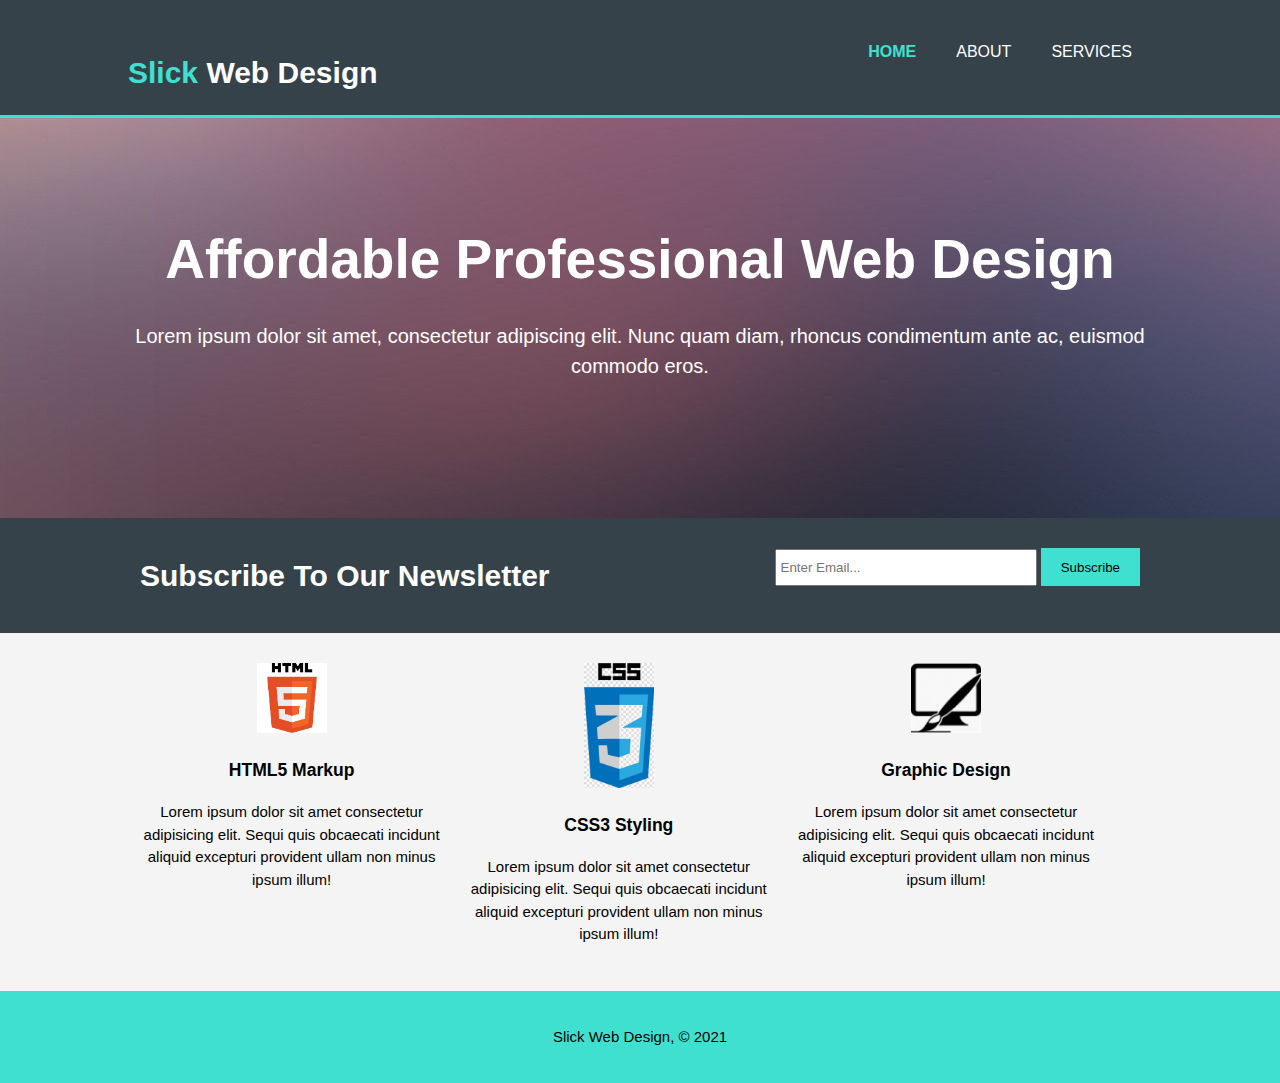
<file: index.html>
<!DOCTYPE html>
<html lang="en">
<head>
    <meta charset="UTF-8">
    <meta http-equiv="X-UA-Compatible" content="IE=edge">
    <meta name="viewport" content="width=device-width">
    <meta name="description" content="Affordable and professional web design">
    <meta name="keywords" content="web design, affordable web design, professional web design">
    <meta name="author" content="Nafiu Gwandu">
    <title>Slick Web Design | Welcome</title>
    <link rel="shortcut icon" type="image/jpg" href="img/favicon.png"/>
    <link rel="stylesheet" href="./css/style.css">
</head>
<body>
    <header>
        <div class="container">
            <div id="branding">
                <h1><span class="highlight">Slick</span> Web Design</h1>
            </div>
            <nav>
                <ul>
                    <li class="current"><a href="index.html">Home</a></li>
                    <li><a href="about.html">About</a></li>
                    <li><a href="services.html">Services</a></li>
                </ul>
            </nav>
        </div>
    </header>

    <section id="showcase">
        <div class="container">
            <h1>Affordable Professional Web Design</h1>
            <p>Lorem ipsum dolor sit amet, consectetur adipiscing elit. Nunc quam diam, rhoncus condimentum ante ac, euismod commodo eros. </p>
        </div> 
    </section>

    <section id="newsletter">
        <div class="container">
            <h1>Subscribe To Our Newsletter</h1>
            <form>
                 <input type="email" placeholder="Enter Email...">
                 <button type="submit" class="button_1">Subscribe</button>
            </form>
        </div>
    </section>

    <section id="boxes">
        <div class="container">
            <div class="box">
                <img src="img/html logo.png">
                <h3>HTML5 Markup</h3>
                <p>Lorem ipsum dolor sit amet consectetur adipisicing elit. Sequi quis obcaecati incidunt aliquid excepturi provident ullam non minus ipsum illum!</p>
            </div>
            <div class="box">
                <img src="img/css logo.png">
                <h3>CSS3 Styling</h3>
                <p>Lorem ipsum dolor sit amet consectetur adipisicing elit. Sequi quis obcaecati incidunt aliquid excepturi provident ullam non minus ipsum illum!</p>
            </div>
            <div class="box">
                <img src="img/design logo.png">
                <h3>Graphic Design</h3>
                <p>Lorem ipsum dolor sit amet consectetur adipisicing elit. Sequi quis obcaecati incidunt aliquid excepturi provident ullam non minus ipsum illum!</p>
            </div>
        </div>
    </section>

    <footer>
        <p>Slick Web Design, &copy; 2021</p>
    </footer>
</body>
</html>
</file>
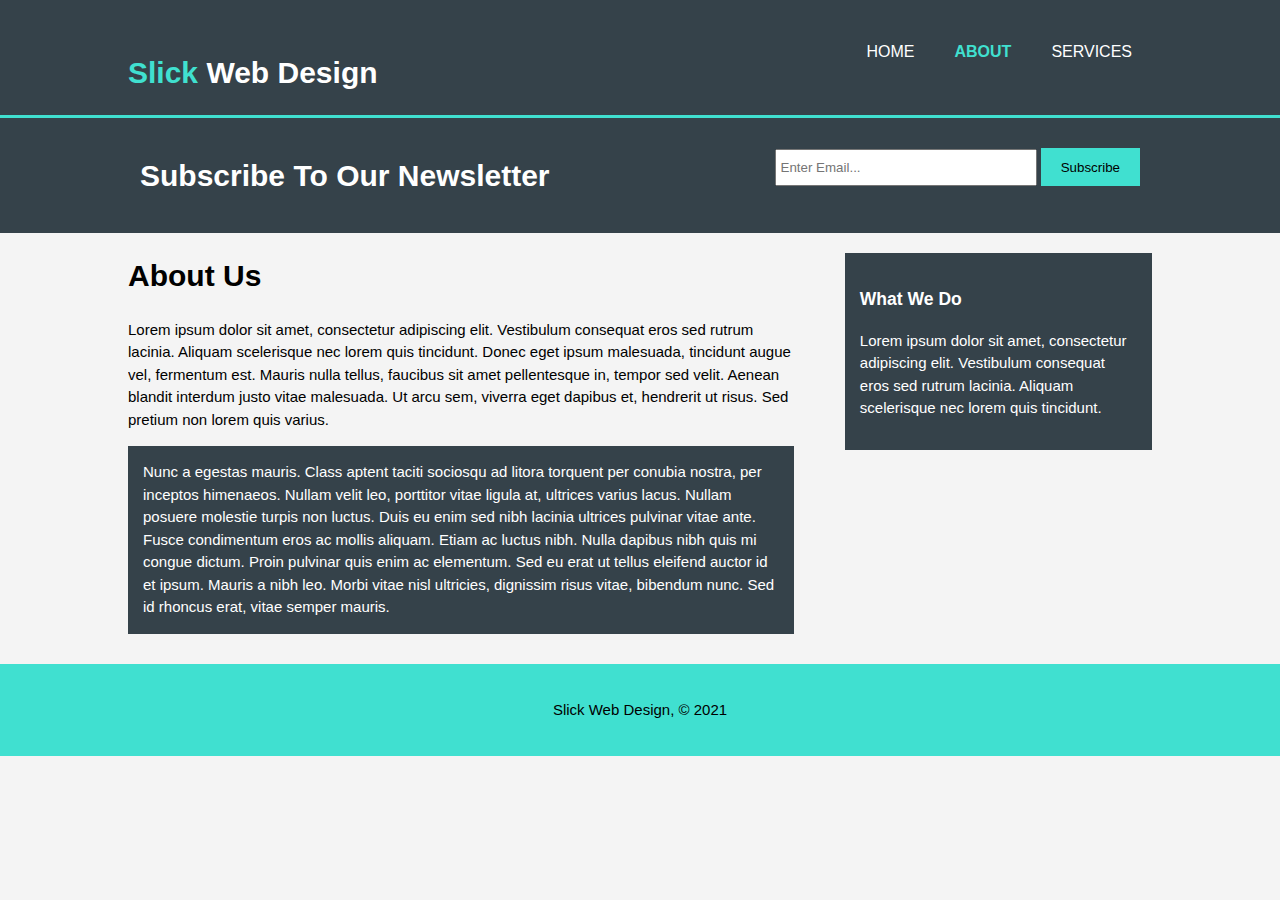
<file: about.html>
<!DOCTYPE html>
<html lang="en">
<head>
    <meta charset="UTF-8">
    <meta http-equiv="X-UA-Compatible" content="IE=edge">
    <meta name="viewport" content="width=device-width">
    <meta name="description" content="Affordable and professional web design">
    <meta name="keywords" content="web design, affordable web design, professional web design">
    <meta name="author" content="Nafiu Gwandu">
    <title>Slick Web Design | About</title>
    <link rel="stylesheet" href="./css/style.css">
</head>
<body>
    <header>
        <div class="container">
            <div id="branding">
                <h1><span class="highlight">Slick</span> Web Design</h1>
            </div>
            <nav>
                <ul>
                    <li><a href="index.html">Home</a></li>
                    <li class="current"><a href="about.html">About</a></li>
                    <li><a href="services.html">Services</a></li>
                </ul>
            </nav>
        </div>
    </header>

    <section id="newsletter">
        <div class="container">
            <h1>Subscribe To Our Newsletter</h1>
            <form>
                 <input type="email" placeholder="Enter Email...">
                 <button type="submit" class="button_1">Subscribe</button>
            </form>
        </div>
    </section>

    <section id="main">
        <div class="container">
            <article id="main-col">
                <h1 class="page-title">About Us</h1>
                  <p>
                    Lorem ipsum dolor sit amet, consectetur adipiscing elit. Vestibulum consequat eros sed rutrum lacinia. Aliquam scelerisque nec lorem quis tincidunt. Donec eget ipsum malesuada, tincidunt augue vel, fermentum est. Mauris nulla tellus, faucibus sit amet pellentesque in, tempor sed velit. Aenean blandit interdum justo vitae malesuada. Ut arcu sem, viverra eget dapibus et, hendrerit ut risus. Sed pretium non lorem quis varius.
                  </p>
                  <p class="dark">
                    Nunc a egestas mauris. Class aptent taciti sociosqu ad litora torquent per conubia nostra, per inceptos himenaeos. Nullam velit leo, porttitor vitae ligula at, ultrices varius lacus. Nullam posuere molestie turpis non luctus. Duis eu enim sed nibh lacinia ultrices pulvinar vitae ante. Fusce condimentum eros ac mollis aliquam. Etiam ac luctus nibh. Nulla dapibus nibh quis mi congue dictum. Proin pulvinar quis enim ac elementum. Sed eu erat ut tellus eleifend auctor id et ipsum. Mauris a nibh leo. Morbi vitae nisl ultricies, dignissim risus vitae, bibendum nunc. Sed id rhoncus erat, vitae semper mauris.
                  </p>
            </article>

            <aside id="sidebar">
                <div class="dark">
                  <h3>What We Do</h3>
                    <p>Lorem ipsum dolor sit amet, consectetur adipiscing elit. Vestibulum consequat eros sed rutrum lacinia. Aliquam scelerisque nec lorem quis tincidunt.</p>
                </div>
            </aside>
        </div>
    </section>

    <footer>
        <p>Slick Web Design, &copy; 2021</p>
    </footer>
</body>
</html>
</file>
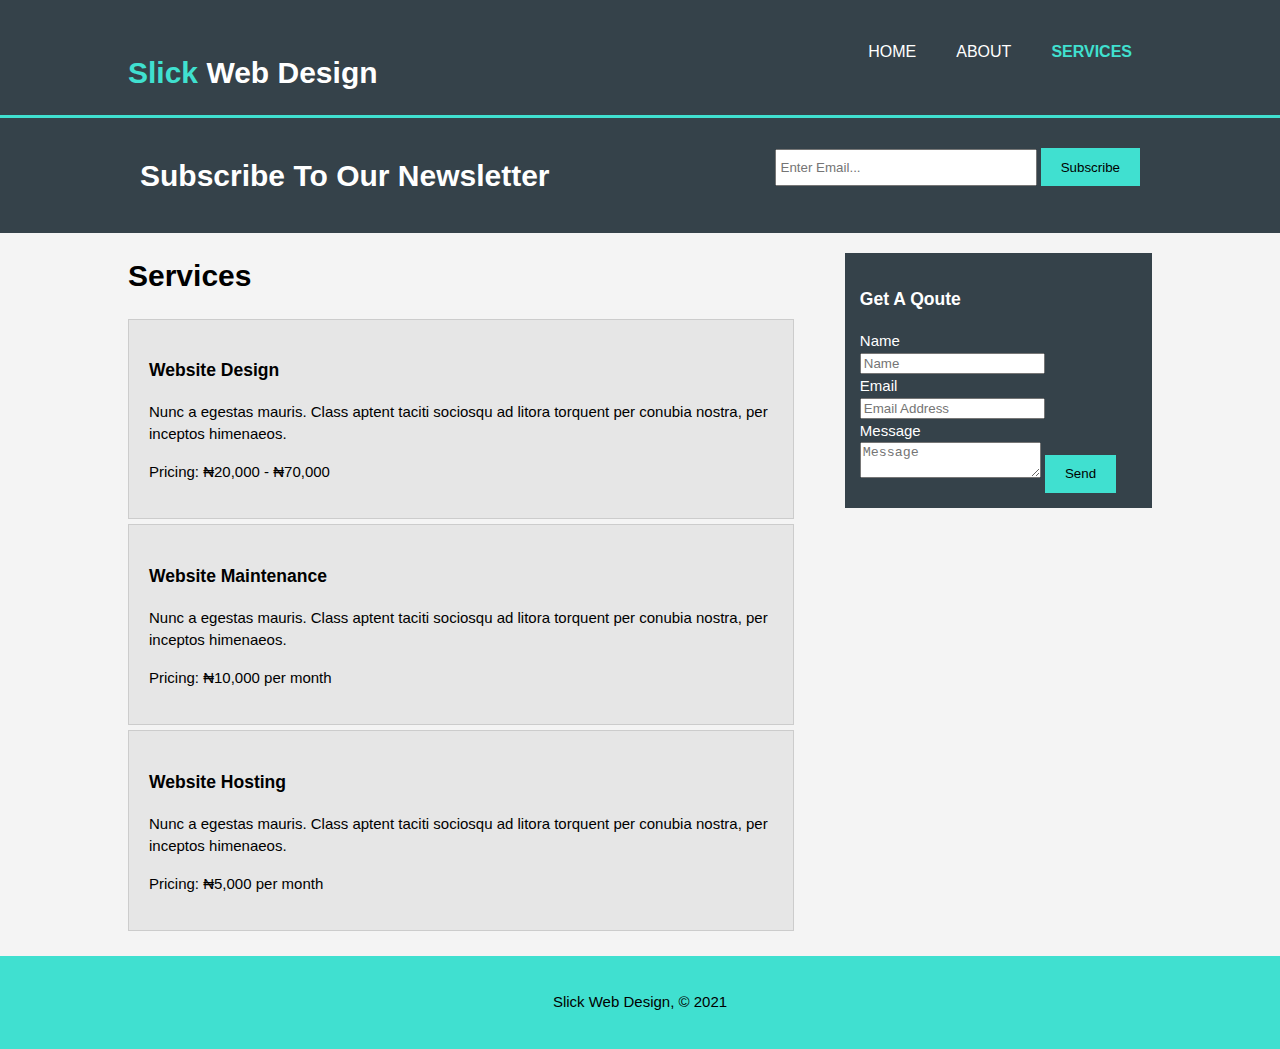
<file: services.html>
<!DOCTYPE html>
<html lang="en">
<head>
    <meta charset="UTF-8">
    <meta http-equiv="X-UA-Compatible" content="IE=edge">
    <meta name="viewport" content="width=device-width">
    <meta name="description" content="Affordable and professional web design">
    <meta name="keywords" content="web design, affordable web design, professional web design">
    <meta name="author" content="Nafiu Gwandu">
    <title>Slick Web Design | Services</title>
    <link rel="stylesheet" href="./css/style.css">
</head>
<body>
    <header>
        <div class="container">
            <div id="branding">
                <h1><span class="highlight">Slick</span> Web Design</h1>
            </div>
            <nav>
                <ul>
                    <li><a href="index.html">Home</a></li>
                    <li><a href="about.html">About</a></li>
                    <li class="current"><a href="services.html">Services</a></li>
                </ul>
            </nav>
        </div>
    </header>

    <section id="newsletter">
        <div class="container">
            <h1>Subscribe To Our Newsletter</h1>
            <form>
                 <input type="email" placeholder="Enter Email...">
                 <button type="submit" class="button_1">Subscribe</button>
            </form>
        </div>
    </section>

    <section id="main">
        <div class="container">
            <article id="main-col">
                <h1 class="page-title">Services</h1>
                  <ul id="services">
                     <li>
                         <h3>Website Design</h3>
                          <p>Nunc a egestas mauris. Class aptent taciti sociosqu ad litora torquent per conubia nostra, per inceptos himenaeos.</p>
                          <p>Pricing: &#8358;20,000 - &#8358;70,000</p>
                     </li>
                     <li>
                        <h3>Website Maintenance</h3>
                         <p>Nunc a egestas mauris. Class aptent taciti sociosqu ad litora torquent per conubia nostra, per inceptos himenaeos.</p>
                         <p>Pricing: &#8358;10,000 per month</p>
                    </li>
                    <li>
                        <h3>Website Hosting</h3>
                         <p>Nunc a egestas mauris. Class aptent taciti sociosqu ad litora torquent per conubia nostra, per inceptos himenaeos.</p>
                         <p>Pricing: &#8358;5,000 per month</p>
                    </li>
                  </ul>
            </article>

            <aside id="sidebar">
                <div class="dark">
                  <h3>Get A Qoute</h3>
                    <form class="qoute">
                        <div>
                            <label>Name</label><br>
                            <input type="text" placeholder="Name">
                        </div>
                        <div>
                            <label>Email</label><br>
                            <input type="email" placeholder="Email Address">
                        </div>
                        <div>
                            <label>Message</label><br>
                            <textarea placeholder="Message"></textarea>
                            <button class="button_1" type="submit">Send</button>
                        </div>
                    </form>
                </div>
            </aside>
        </div>
    </section>

    <footer>
        <p>Slick Web Design, &copy; 2021</p>
    </footer>
</body>
</html>
</file>
<file: css/style.css>
body {
    font: 15px/1.5 Arial, Helvetica, sans-serif;
    padding: 0;
    margin: 0;
    background-color: #f4f4f4;
}

/* Global */
.container {
    width: 80%;
    margin: auto;
    overflow: hidden;
}

 ul {
    margin: 0;
    padding: 0;
}

.button_1 {
    height: 38px;
    background: #40e0d0;
    border: 0;
    padding-left: 20px;
    padding-right: 20px;
    color: black;
}

.dark {
    padding: 15px;
    background: #35424a;
    color: #ffffff;
    margin-top: 10px;
    margin-bottom: 10px;
}


/* Header */
header {
    background: #35424a;
    color: #ffffff;
    padding-top: 30px;
    min-height: 70px;
    border-bottom: #40e0d0 3px solid;
}

header a {
    color: #ffffff;
    text-decoration: none;
    text-transform: uppercase;
    font-size: 16px;
}


header li {
    float:left;
    display: inline;
    padding: 0 20px 0 20px;
}

header #branding {
    float: left;
}

header #brandung h1 {
    margin: 0;
}

header nav {
    float: right;
    margin-top: 10px;
}

header .highlight, header .current a {
    color: #40e0d0;
    font-weight: bold;
}

header a:hover {
    color: red;
    font-weight: bold;
}

/* Showcase */
#showcase {
    min-height: 400px;
    background: url('../img/showcase\ copy.jpeg') no-repeat 0 -400px;
    text-align: center;
    color: #ffffff;
}

#showcase h1 {
    margin-top: 100px;
    font-size: 55px;
    margin-bottom: 10px;
}

#showcase p {
    font-size: 20px;
}

/* Newsletter */
#newsletter {
    padding: 15px;
    color: #ffffff;
    background: #35424a;
}

#newsletter h1 {
    float: left;
}

#newsletter form {
    float: right;
    margin-top: 15px;
}

#newsletter input[type="email"] {
    padding: 4px;
    height: 25px;
    width: 250px;
}

/* Boxes */
#boxes {
    margin-top: 20px;
}

#boxes .box {
    float: left;
    text-align: center;
    width: 30%;
    padding: 10px;
}

#boxes .box img {
    width: 70px;
}

/* Sidebar */
aside#sidebar {
    float: right;
    width: 30%;
    margin-top: 10px;
}

aside#sidebar .quote input, aside#sidebar .quote textarea {
    width: 90%;
    padding: 5px;
}

/* Main-col */
article#main-col {
    float: left;
    width: 65%;
}

/* Sevices */
ul#services li {
    list-style: none;
    padding: 20px;
    border: #cccccc solid 1px;
    margin-bottom: 5px;
    background: #e6e6e6;
}

footer {
    padding: 20px;
    margin-top: 20px;
    color: black;
    background-color: #40e0d0;
    text-align: center;
}

/* Media Queries */
@media(max-width: 768px) {
    header #branding, header nav, header nav li, #newsletter h1, #newsletter form, #boxes .box, article#main-col, aside#sidebar {
        float: none;
        text-align: center;
        width: 100%;
    }  

    header {
        padding-bottom: 20px;
    }

    #showcase h1 {
        margin-top: 40px;
    }

    #newsletter button, .quote button {
        display: block;
        width: 100%;
    }

    #newsletter form input[type="email"] .quote input, .quote textarea {
        width: 100%;
        margin-bottom: 5px;
    }
}
</file>
